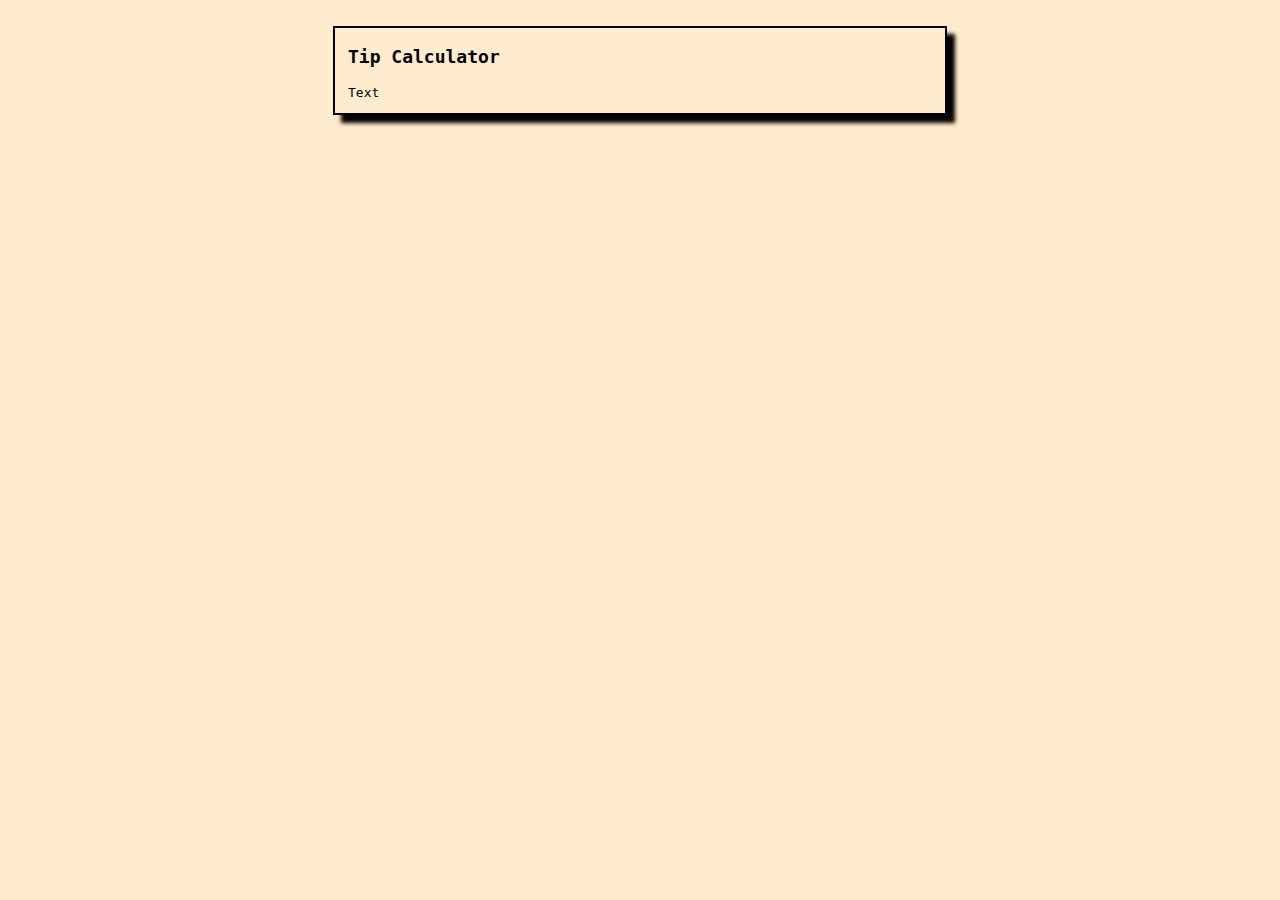
<file: Code/Basic.html>
<!-- Created by: Ryan.S -->
<!-- Advanced Website Development (CIS-1152) -->

<DOCTYPE html>
<html>
    
    <head>
        <title> Lorum Ipsum </title>
        <link rel="stylesheet" href="Basic.css">
        <script src=""></script>
    </head>
    
    <body>
        <section id="main"> 
            <h3> Tip Calculator </h3>
            <p> Text </p>
        </section>
    </body>
    
</html>
</file>
<file: Code/Basic.css>
/* Created by: Ryan.S
 * Advanced Website Development (CIS-1152)
 */

html {
    font-family: monospace;
    background-color: blanchedalmond;
}

body {
    padding: 1em;
    margin: auto;
    text-indent: 1em;
    width: 50vw;
}

a:hover {
    background-color: beige;
    color: black;
    font-style: oblique;
}

a {
    margin: 1em;
}

nav {
    border: double 2px;
    align-content: center;
    font-family: sans-serif;
    font-style: initial;
}

h3{
    font-size: 18px;
}

ul {
    font-style: oblique;
    list-style-type: none;
}

form, section {
    border: double 2px black;
    margin: 1em;
    text-indent: 1em;
    box-shadow: 8px 8px 4px;
}
</file>
